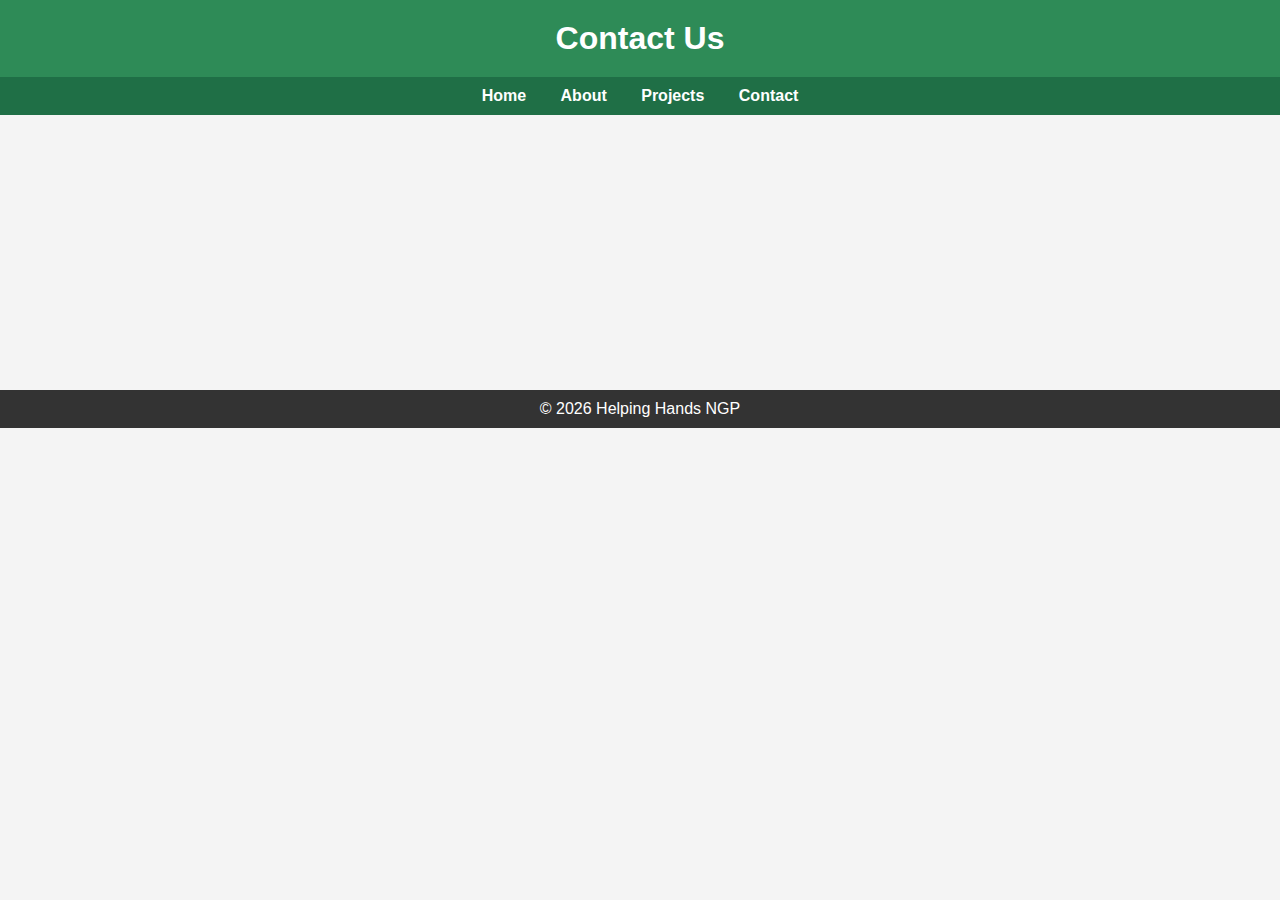
<file: contact.html>
<!DOCTYPE html>
<html>
<head>
    <title>Contact Us</title>
    <link rel="stylesheet" href="css/style.css">
</head>
<body>

<header>
    <h1>Contact Us</h1>
</header>

<nav>
    <a href="index.html">Home</a>
    <a href="about.html">About</a>
    <a href="projects.html">Projects</a>
    <a href="contact.html">Contact</a>
</nav>

<div class="container">
    <section class="scroll-animate">
        <h2>Send a Message</h2>
        <form>
            <input type="text" placeholder="Your Name"><br><br>
            <input type="email" placeholder="Your Email"><br><br>
            <textarea placeholder="Your Message"></textarea><br><br>
            <button>Send</button>
        </form>
    </section>
</div>

<footer>
    <p>&copy; 2026 Helping Hands NGP</p>
</footer>

</body>
</html>
</file>
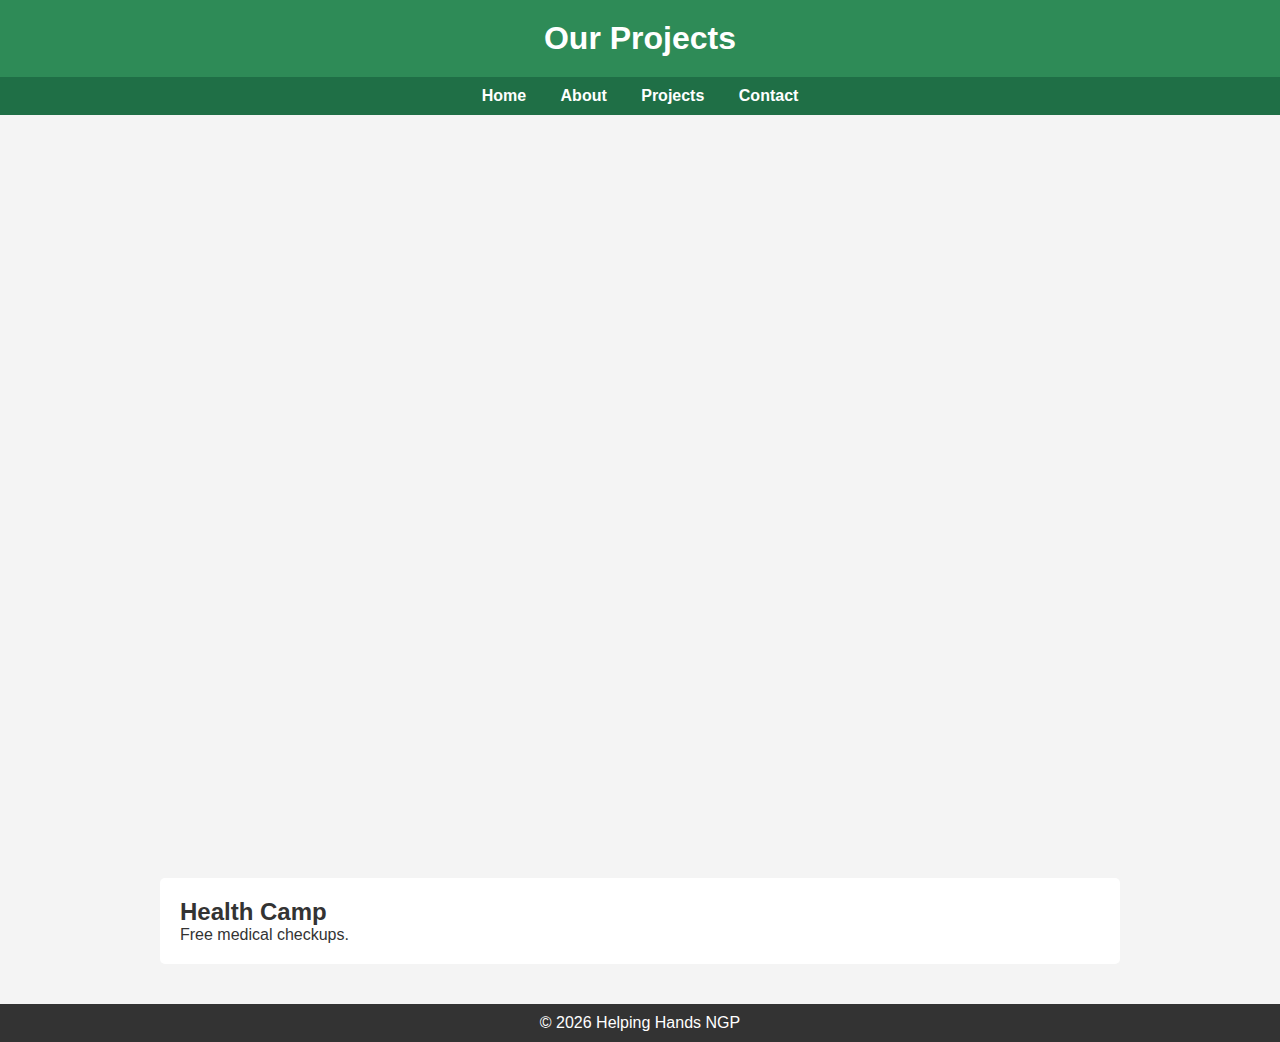
<file: projects.html>
<!DOCTYPE html>
<html>
<head>
    <title>Our Projects</title>
    <link rel="stylesheet" href="css/style.css">
</head>
<body>

<header>
    <h1>Our Projects</h1>
</header>

<nav>
    <a href="index.html">Home</a>
    <a href="about.html">About</a>
    <a href="projects.html">Projects</a>
    <a href="contact.html">Contact</a>
</nav>

<div class="container">
    <section class="scroll-animate">
    <h2>Education Program</h2>
    <img src="images/project1.jpg" alt="Education Project">
    <p>Free education for children.</p>
</section>

    <section>
        <h2>Health Camp</h2>
        <p>Free medical checkups.</p>
    </section>
</div>

<footer>
    <p>&copy; 2026 Helping Hands NGP</p>
</footer>

</body>
</html>
</file>
<file: css/style.css>
* {
    margin: 0;
    padding: 0;
    box-sizing: border-box;
}

body {
    font-family: Arial, sans-serif;
    background: #f4f4f4;
    color: #333;
}

header {
    background: #2e8b57;
    color: white;
    padding: 20px;
    text-align: center;
}

nav {
    background: #1f6f46;
    padding: 10px;
    text-align: center;
}

nav a {
    color: white;
    margin: 0 15px;
    text-decoration: none;
    font-weight: bold;
}

.container {
    width: 90%;
    max-width: 1000px;
    margin: auto;
    padding: 20px;
}

section {
    background: white;
    padding: 20px;
    margin-bottom: 20px;
    border-radius: 5px;
}

.hero img {
    width: 100%;
    height: 300px;
    object-fit: cover;
    border-radius: 5px;
}

footer {
    background: #333;
    color: white;
    text-align: center;
    padding: 10px;
}

img {
    max-width: 100%;
    margin: 10px 0;
    border-radius: 5px;
}

/* Fade-in animation */
.fade-in {
    animation: fadeIn 1.5s ease-in;
}

@keyframes fadeIn {
    from {
        opacity: 0;
        transform: translateY(20px);
    }
    to {
        opacity: 1;
        transform: translateY(0);
    }
}

/* Hover animation */
section:hover {
    transform: scale(1.02);
    transition: 0.3s ease;
}

.slider {
    position: relative;
    width: 100%;
    height: 300px;
    overflow: hidden;
}

.slide {
    position: absolute;
    width: 100%;
    height: 300px;
    object-fit: cover;
    opacity: 0;
    transition: opacity 1s ease-in-out;
}

.slide.active {
    opacity: 1;
}

section {
    transition: transform 0.3s ease, box-shadow 0.3s ease;
}

section:hover {
    box-shadow: 0 4px 10px rgba(0,0,0,0.1);
}

/* Scroll animation initial state */
.scroll-animate {
    opacity: 0;
    transform: translateY(40px);
    transition: all 0.8s ease-out;
}

/* When element is visible */
.scroll-animate.show {
    opacity: 1;
    transform: translateY(0);
}

html {
    scroll-behavior: smooth;
}
</file>
